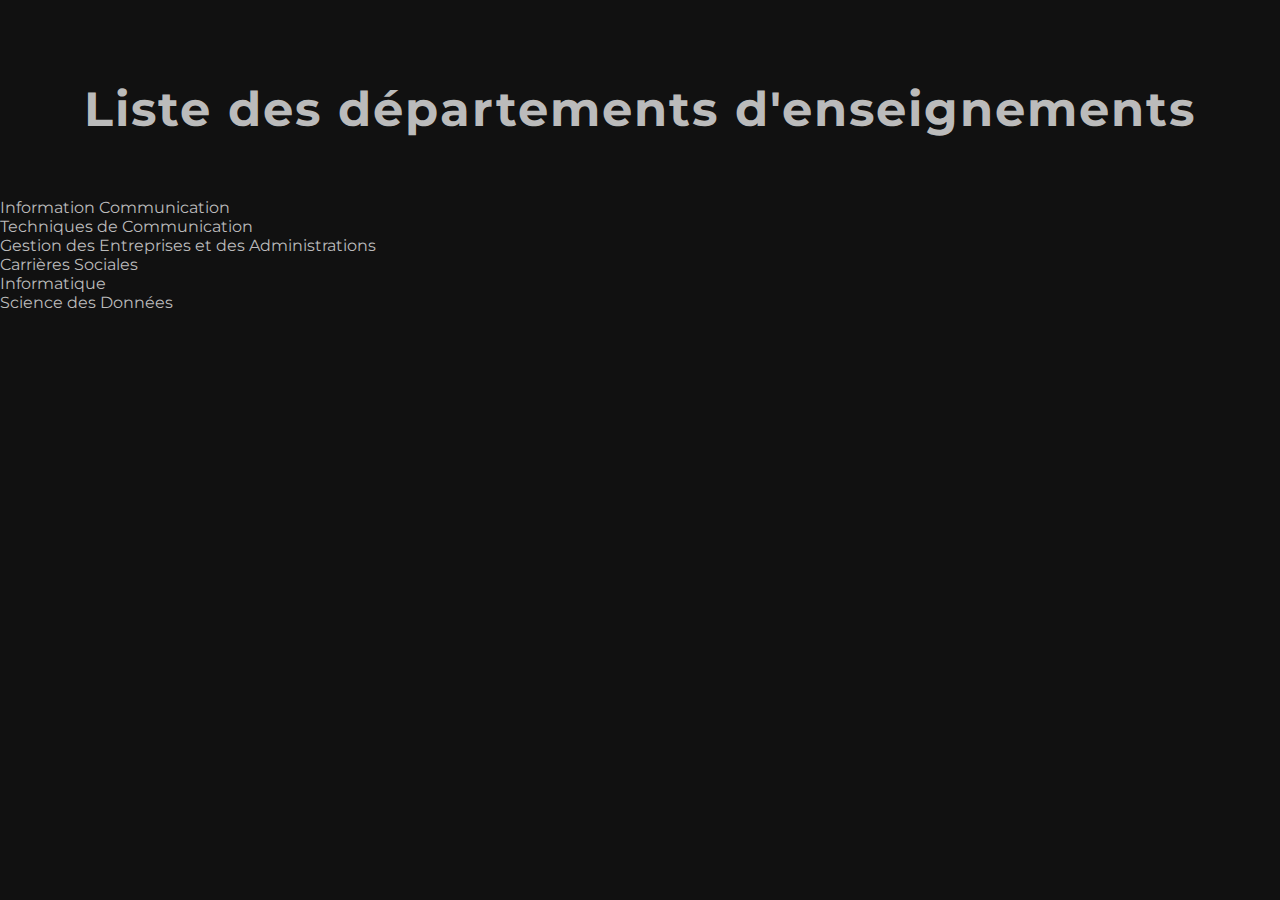
<file: index.html>
<!DOCTYPE html>
<html lang="fr">
  <head>
    <meta charset="UTF-8">
    <meta http-equiv="X-UA-Compatible" content="IE=edge">
    <meta name="viewport" content="width=device-width, initial-scale=1.0">
    <title>Departements Enseignements</title>
    <link rel="stylesheet" href="style.css">
    <link rel="preconnect" href="https://fonts.googleapis.com">
    <link rel="preconnect" href="https://fonts.gstatic.com" crossorigin>
    <link
        href="https://fonts.googleapis.com/css2?family=Montserrat:ital,wght@0,100..900;1,100..900&display=swap"
        rel="stylesheet"
    >
  </head>
  <body>
    <header>
      <h1>Liste des départements d'enseignements</h1>
    </header>
    <main>
      <ul>
        <li>Information Communication</li>
        <li>Techniques de Communication</li>
        <li>Gestion des Entreprises et des Administrations</li>
        <li>Carrières Sociales</li>
        <li>Informatique</li>
        <li>Science des Données</li>
      </ul>
    </main>
  </body>
</html>
</file>
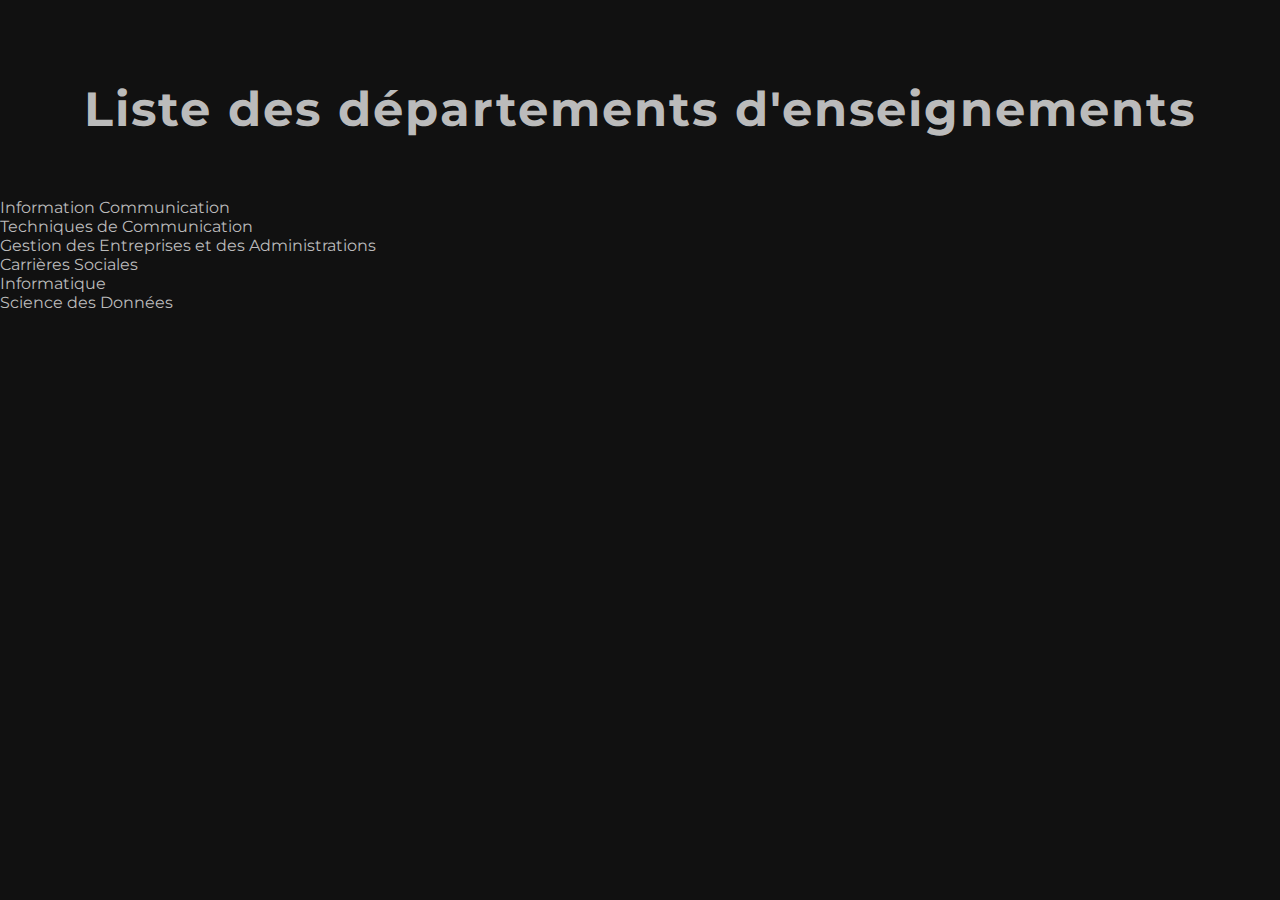
<file: contenu/blur.html>
<!DOCTYPE html>
<html lang="fr">
  <head>
    <meta charset="UTF-8">
    <meta http-equiv="X-UA-Compatible" content="IE=edge">
    <meta name="viewport" content="width=device-width, initial-scale=1.0">
    <title>Departements Enseignements</title>
    <link rel="stylesheet" href="../style.css">
    <link rel="preconnect" href="https://fonts.googleapis.com">
    <link rel="preconnect" href="https://fonts.gstatic.com" crossorigin>
    <link
        href="https://fonts.googleapis.com/css2?family=Montserrat:ital,wght@0,100..900;1,100..900&display=swap"
        rel="stylesheet"
    >
  </head>
  <body>
    <header>
      <h1>Liste des départements d'enseignements</h1>
    </header>
    <main>
      <ul class="blurry-list">
        <li class="blurry-list-items">Information Communication</li>
        <li class="blurry-list-items">Techniques de Communication</li>
        <li class="blurry-list-items">Gestion des Entreprises et des Administrations</li>
        <li class="blurry-list-items">Carrières Sociales</li>
        <li class="blurry-list-items">Informatique</li>
        <li class="blurry-list-items">Science des Données</li>
      </ul>
    </main>
  </body>
</html>
</file>
<file: style.css>
/* Reset */
*, ::before, ::after {
    box-sizing: border-box;
    margin: 0;
    padding: 0;
}
/* Palette de couleurs */
:root {
    --color-basic: #bbb;
}

body {
    font-family: Montserrat, Helvetica, sans-serif;
    background-color: #111;
    color: var(--color-basic);
}

h1 {
    text-align: center;
    font-size: 3rem;
    font-weight: 700;
    margin-top: 80px;
    margin-bottom: 60px;
    letter-spacing: 2px;
}
</file>
